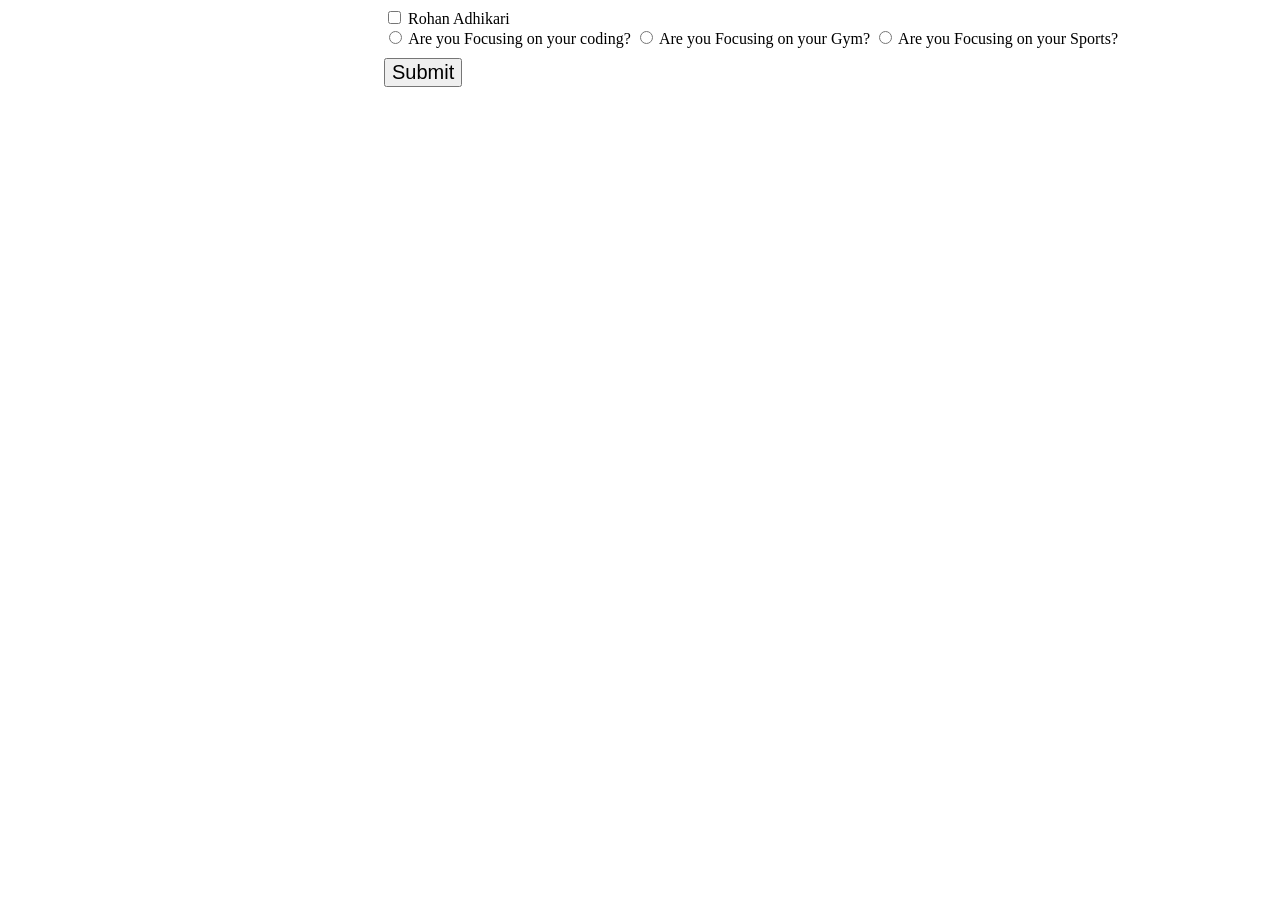
<file: Projects/checkbox/index.html>
<!DOCTYPE html>
<html lang="en">
<head>
    <meta charset="UTF-8">
    <meta name="viewport" content="width=device-width, initial-scale=1.0">
    <title>Document</title>
    <style>
        .div{
    width: auto;
    height: 500px;
    display: block;
    position: absolute;
    left: 30%;
    
}
button{
    font-size: 20px;
    position: absolute;
    top: 10%;
    left: 0%;
}
    </style>
</head>
<body>
    <div class="div">
    <input type="checkbox" id="mycheckbox">
    <label for="checkbox">Rohan Adhikari</label><br>
    <input type="radio" id="studing" name="card">
    <label for="studing">Are you Focusing on your coding?</label>
    <input type="radio" id="Gym" name="card">
    <label for="Gym">Are you Focusing on your Gym?</label>
    <input type="radio" id="Sports" name="card">
    <label for="Sports">Are you Focusing on your Sports?</label>
    <button type="Submit" id="mysubmit">Submit</button><br><br><br><br>
    <p id="rohan"></p><br><br><br><br>
    <p id="submitresponse"></p>
    </div>
    <script>
        const MyCheckBox = document.getElementById("mycheckbox");
const MyStudyBox = document.getElementById("studing");
const MyGymBox = document.getElementById("Gym");
const MySportsBox = document.getElementById("Sports");
const MySubmit = document.getElementById("mysubmit");
const Rohan = document.getElementById("rohan");
const submitres = document.getElementById("submitresponse");

MySubmit.onclick = function(){

    if(MyCheckBox.checked){
        Rohan.textContent = `Welcome Mr. Rohan!`;
        if(MyStudyBox.checked){
            submitres.textContent = `Good. But Focus On Gym and Sports too`;
        }
        else if(MyGymBox.checked){
            submitres.textContent = `Good. But Focus on Study and Sports too`;
        }
        else if(MySportsBox.checked){
            submitres.textContent = `Good. But Focus on Study and Gym too`;
        }
        else{
            submitres.textContent = `Focus on Your Goals.`;
        }
        }
    else{
        Rohan.textContent = `This Response can be only submit by Rohan`;
        }   
}
    </script>
</body>
</html>
</file>
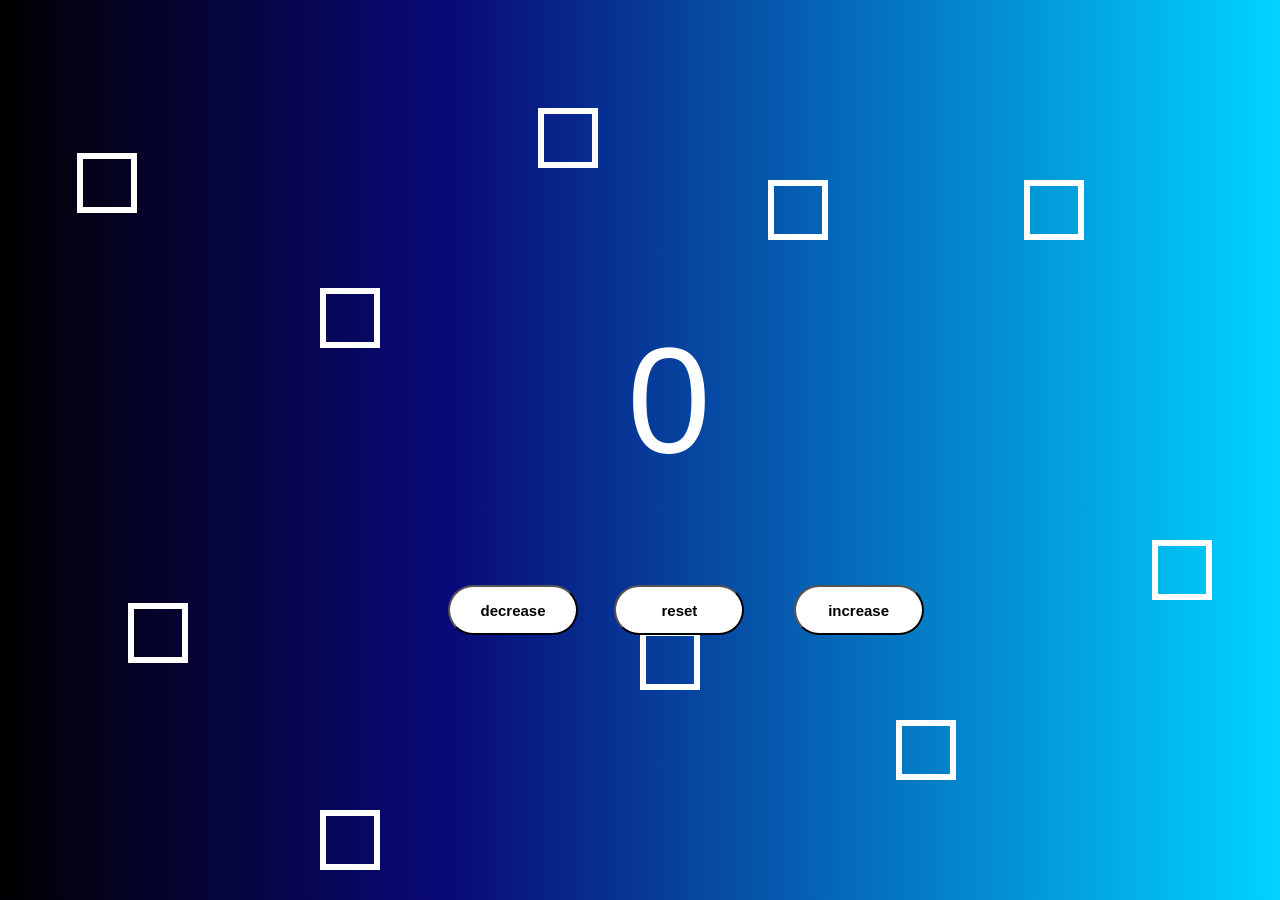
<file: Projects/counter/index.html>
<!DOCTYPE html>
<html lang="en">
<head>
    <meta charset="UTF-8">
    <meta name="viewport" content="width=device-width, initial-scale=1.0">
    <title>Document</title>
    <style>
        *{
    margin: 0;
    padding: 0;
    box-sizing: border-box;
}
body{
    font-family: Arial, Helvetica, sans-serif;
}
.box{
    height: 100%;
    width: 100%;
    overflow: hidden;
    position: absolute;
    background: linear-gradient(90deg, rgba(2,0,0.6,1) 0%, rgba(9,9,121,1)35%, rgba(0,212,255,1)100%);
}
.box div{
    position: absolute;
    width: 60px;
    height: 60px;
    background-color: transparent;
    border: 6px solid rgba(255,255,255,8);
}
.box div:nth-child(1){
    top: 12%;
    left: 42%;
    animation: animate 10s linear infinite;
}
.box div:nth-child(2){
    top: 70%;
    left: 50%;
    animation: animate 7s linear infinite;
}
.box div:nth-child(3){
    top: 17%;
    left: 6%;
    animation: animate 9s linear infinite;
}
.box div:nth-child(4){
    top: 20%;
    left: 60%;
    animation: animate 10s linear infinite;
}
.box div:nth-child(5){
    top: 67%;
    left: 10%;
    animation: animate 10s linear infinite;
}
.box div:nth-child(6){
    top: 80%;
    left: 70%;
    animation: animate 12s linear infinite;
}
.box div:nth-child(7){
    top: 60%;
    left: 90%;
    animation: animate 10s linear infinite;
}
.box div:nth-child(8){
    top: 32%;
    left: 25%;
    animation: animate 16s linear infinite;
}
.box div:nth-child(9){
    top: 90%;
    left: 25%;
    animation: animate 9s linear infinite;
}
.box div:nth-child(10){
    top: 20%;
    left: 80%;
    animation: animate 12s linear infinite;
}
@keyframes animate {
    0%{
        transform: scale(0) translateY(0) rotate(0);
        opacity: 0.5;
    }
    100%{
        transform: scale(1.3) translateY(-90px) rotate(360deg);
        opacity: 0;
    }
}
#num{
    height: 50px;
    width: 50px;
    position: absolute;
    z-index: 10;
    top: 35%;
    left: 49%;
    
    font-size: 150px;
    color: white;
    
}
button{
    height: 50px;
    width: 130px;
    position: absolute;
    background-color: white;
    z-index: 10;
    border-radius: 30px;
    font-weight: 600;
    font-size: 15px;
    box-shadow: 2px 2px 2px black, -1px -1px -1px white;
    transition: all ease-in-out 0.2s;
}
button:hover{
    background-color: rgb(128, 121, 121);
    color: white;
}
.div1{
    height: 50px;
    width: 100px;
    font-family: 'Segoe UI', Tahoma, Geneva, Verdana, sans-serif;
    position: absolute;
    z-index: 20;
    color: white;
    font-weight: 600;
    font-size: 40px;
    top: 56%;
    left: 37.5%;
    opacity: 0%;
}
@keyframes opac{
    from{
        opacity: 0%;
    }
    to{
        opacity: 100%;
    }
}
.div2{
    height: 50px;
    width: 100px;
    font-family: 'Segoe UI', Tahoma, Geneva, Verdana, sans-serif;
    position: absolute;
    z-index: 20;
    color: white;
    font-weight: 600;
    font-size: 40px;
    top: 56.5%;
    opacity: 0%;
    left: 64.5%;
}
#but1{
    top: 65%;
    left: 35%;
}
#but2{
    top: 65%;
    left: 48%;
}
#but3{
    top: 65%;
    left: 62%;
}
    </style>
</head>
<body>
    <label id="num">0</label>
    <button id="but1">decrease</button>
    <button id="but2">reset</button>
    <button id="but3">increase</button>
    <div class="div1">+1</div>
    <div class="div2">-1</div>
    <div class="box">
        <div></div>
        <div></div>
        <div></div>
        <div></div>
        <div></div>
        <div></div>
        <div></div>
        <div></div>
        <div></div>
        <div></div>
    </div>
    <script >
        const decreaseBtn = document.getElementById("but1");
const resetBtn = document.getElementById(`but2`);
const increaseBtn = document.getElementById("but3");
const countlable = document.getElementById("num");
let count = 0;
decreaseBtn.onclick = function(){
    count--;
    countlable.textContent = count;
}  
increaseBtn.onclick = function(){
    count++;
    countlable.textContent = count;
}  
resetBtn.onclick = function(){
    count=0;
    countlable.textContent = count;
}  

    </script>
</body>
</html>
</file>
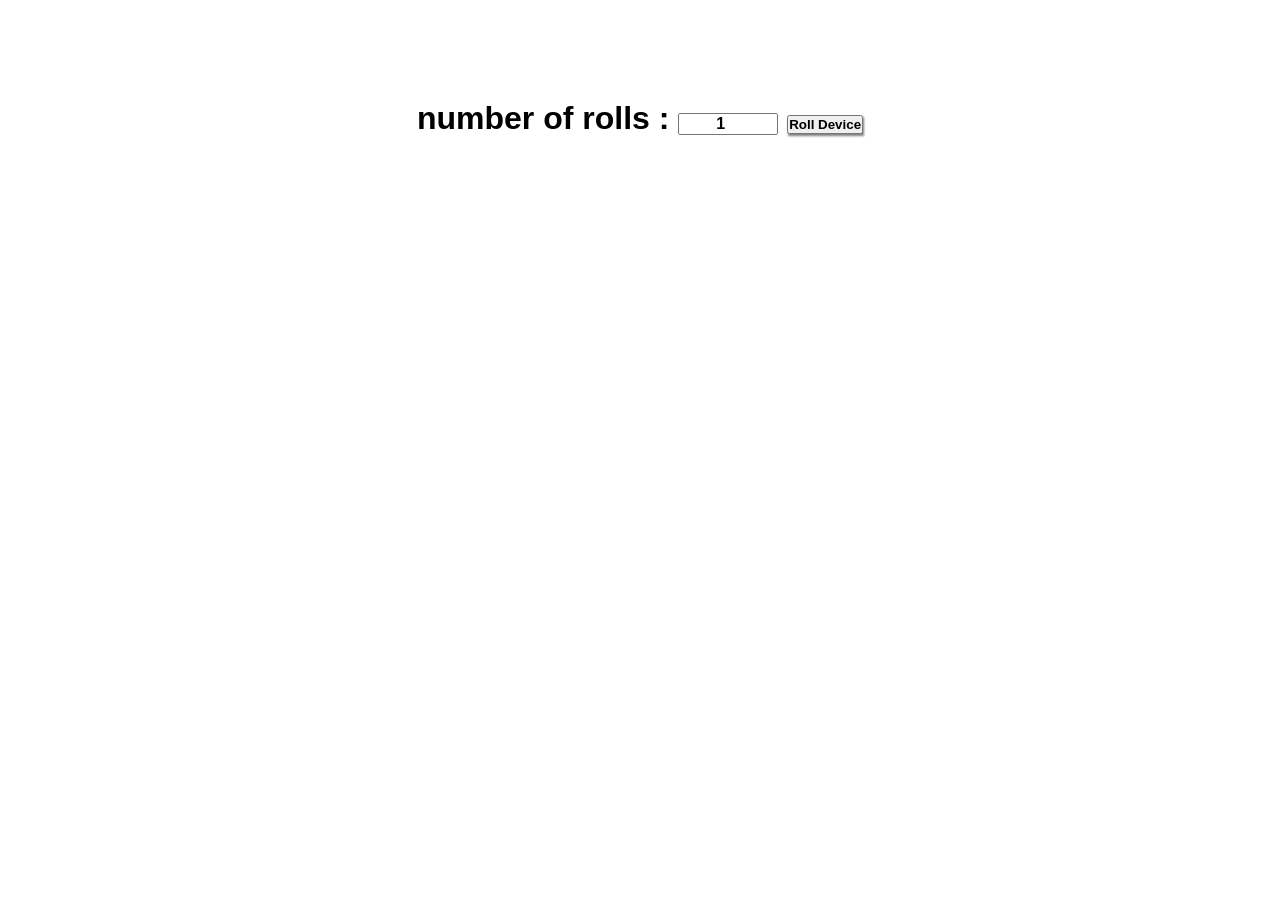
<file: Projects/dice_rolling/index.html>
<!DOCTYPE html>
<html lang="en">
<head>
    <meta charset="UTF-8">
    <meta name="viewport" content="width=device-width, initial-scale=1.0">
    <title>Document</title>
    <style>
        *{
    margin: 0;
    padding: 0;
    box-sizing: border-box;
}
.main{
    font-family: Arial, Helvetica, sans-serif;
    font-size: 2rem;
    text-align: center;
    font-weight: bold;
    margin: 10px;
    margin-top: 100px;
}
input{
    font-size: 1rem;
    font-weight: bold; 
    width: 100px;
    text-align: center;
}
button{
    box-shadow: 1px 2px 2px gray;
    font-weight: bold;
}
button:hover{
    background-color: rgb(232, 232, 232);
}
button:active{
    background-color: rgb(60%, 60%, 70%);
}
.dice_text{
    margin: 20px;
}
.dice_img img{
    width: 100px;
}
.dice_img{
    height: 360px;
    width: 400px;
    margin-left: 550px;
}

    </style>
</head>
<body>
    <div class="main">
        <label >number of rolls : </label>
        <input type="number" value="1" min="1" id="myinput">
        <button id="mysubmit" onclick="rollDice()"> Roll Device </button>
        <div id="dice_text" class="dice_text"></div> 
        <div id="dice_img" class="dice_img"></div>
    </div>
    <script >
        function rollDice(){
    const numofrolls = document.getElementById("myinput").value;
    const dicetext = document.getElementById("dice_text");
    const diceimg = document.getElementById("dice_img");
    const values = [];
    const imgaes = [];
    for(let i=0; i < numofrolls; i++){
        const value = Math.floor(Math.random()*6) + 1;
        values.push(value);
        imgaes.push(`<img src= "images/${value}.png">`);
    }
    dicetext.textContent = `dice : ${values.join(',')}`;
    diceimg.innerHTML = imgaes.join('');
}
    </script>
</body>
</html>
</file>
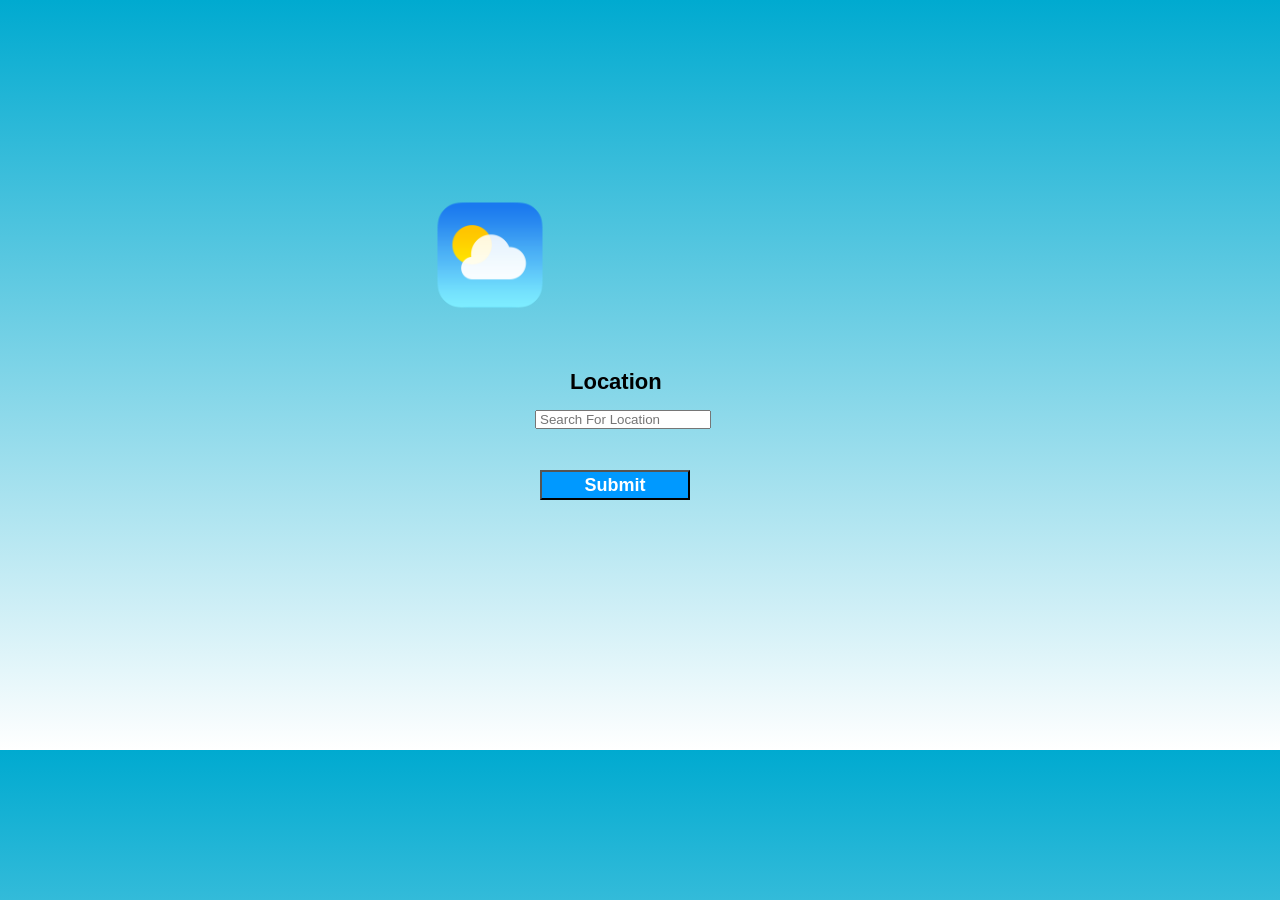
<file: Projects/weather app/index.html>
<!DOCTYPE html>
<html lang="en">
<head>
    <meta charset="UTF-8">
    <meta name="viewport" content="width=device-width, initial-scale=1.0">
    <title>Weather App</title>
    <style>
        *{
    padding: 0;
    box-sizing: border-box;
    margin: 0;
}
body{
    background-image: linear-gradient(rgb(0, 170, 208),rgb(255, 255, 255));
}
.hero_sec{
    min-height: 750px;
    
    align-items: center;
    position: relative;
}
.weather_search{
    height: 400px;
    width: 500px;
    position: absolute;
    left: 35%;
    top: 22%;
    
    
}
.weatherText{
    height: 246px;
    display: flex;
}
.weatherShow{
    width: 50%;
    position: relative;
}
.weatherLoc{
    width: 50%;
    
    font-family: 'Trebuchet MS', 'Lucida Sans Unicode', 'Lucida Grande', 'Lucida Sans', Arial, sans-serif;
    padding-top: 50px;
    font-size: 22px;
}
.weatherLoc input{
    margin-top: 15px;
    margin-left: 35px;
    padding-left: 3px;
}
.weatherLoc label{
    margin-left: 70px;
    font-weight: bold;
}
.weatherIcon{
    height: 50%;
    width: 100%;
    font-size: 40px;
    padding-left: 60px;
    padding-top: 60px;
    font-family: Cambria, Cochin, Georgia, Times, 'Times New Roman', serif;
    color: rgb(255, 255, 255);
    text-shadow: 2px 2px 2px black;
}
.num{
    margin-left: 100px;
}
.time{
        margin-left: 100px;
}
.date{
    margin-left: 100px;
}
.weatherNum{
    height: 50%;
    width: 100%;
    font-size: 20px;
    font-family: Cambria, Cochin, Georgia, Times, 'Times New Roman', serif;
    color: white;
    text-shadow: 1px 1px 1px black;
    padding-left: 60px;
    
}
.border{
    border: 1px solid black;
    position: absolute;
    width: 260px;
    height: 210px;
    
}
.weather_search img{
    height: 120px;
    padding-left: 180px;
    margin-top: 30px
}
.weatherLoc button{
    height: 30px;
    margin-top: 40px;
    margin-left: 40px;
    width: 150px;
    background-color: rgb(0, 153, 255);
    color: white;
    font-weight: bolder;
    font-size: 18px;
}
.weatherLoc button:hover{
    background-color: rgb(0, 72, 123);
}
@media only screen and (min-width: 0px) {
    body{
        background-image: linear-gradient(rgb(0, 170, 208),rgb(255, 255, 255));
    }
    .hero_sec{
        min-height: 750px;
        width: 0;
        
    }
}
@media only screen and (min-width: 450px) {
    body{
        background-image: linear-gradient(rgb(0, 170, 208),rgb(255, 255, 255));
    }
    .hero_sec{
        max-height: 750px;
        width: 0;
        
    }
}
@media only screen and (min-width: 765px) {
    body{
        background-image: linear-gradient(rgb(0, 170, 208),rgb(255, 255, 255));
    }
    .hero_sec{
        max-height: 750px;
        width: 0;
        
    }
    .weather_search{
        margin-left: 150px;
    }
}
@media only screen and (min-width: 1020px) {
    body{
        background-image: linear-gradient(rgb(0, 170, 208),rgb(255, 255, 255));
    }
    .hero_sec{
        max-height: 750px;
        width: 0;
        
    }
    .weather_search{
        margin-left: 250px;
    }
}
@media only screen and (min-width: 1400px) {
    body{
        background-image: linear-gradient(rgb(0, 170, 208),rgb(255, 255, 255));
    }
    .hero_sec{
        max-height: 750px;
        width: 0;
        
    }
    .weather_search{
        margin-left: 550px;
    }
}
    </style>
</head>
<body>
    <div class="hero_sec">
        <div class="weather_search">
            <div class="weatherImg">
                <img src="images/icon.png" alt="weather">
            </div>
            <div class="weatherText">
                <div class="weatherShow">
                        <div class="weatherIcon">
                            <span id="weathericon"></span> <span id="c"></span>
                        </div>
                        <div class="weatherNum">
                            <h4 id="num"></h4>
                            <h4 id="time"></h4>
                            <h4 id="date"></h4>
                        </div>
                </div>
                <div class="weatherLoc">
                    <label for="Location"> Location </label>
                    <input type="text" name="Location" id="Location" placeholder="Search For Location">
                    <button id="mySubmit" onclick="hideNshow()">Submit</button>
                </div>
            </div>
        </div>
    </div>
    <script >
    //http://api.weatherapi.com/v1/current.json?key=9ee04721a86b4927be1123529241110&q=${targetlocation}&aqi=no
    const tempField = document.getElementById("weathericon");
    const tempTime = document.getElementById("time");
    const C = document.getElementById("c");
    const tempLoc = document.getElementById("date");
    const weathericon = document.getElementById("num");
    const searchfield = document.getElementById("Location");
    const submitbut = document.getElementById("mySubmit");
    const border = document.getElementsByClassName("border");
    let target = searchfield;


    const fetchResult = async (targetlocation) => {
        let url = `http://api.weatherapi.com/v1/current.json?key=9ee04721a86b4927be1123529241110&q=${targetlocation}&aqi=no`;
        const res = await fetch(url);
        const data = await res.json();
        console.log(data);

        tempLoc.textContent = data.location.name;
        tempTime.textContent = data.location.localtime;
        tempField.textContent = data.current.temp_c;
        weathericon.textContent = data.current.condition.text;
        C.textContent = `'C`;
    }
    submitbut.onclick = function(e){
        e.preventDefault();
        target = searchfield.value;
        fetchResult(target);
    }
     </script>
</body>
</html>
</file>
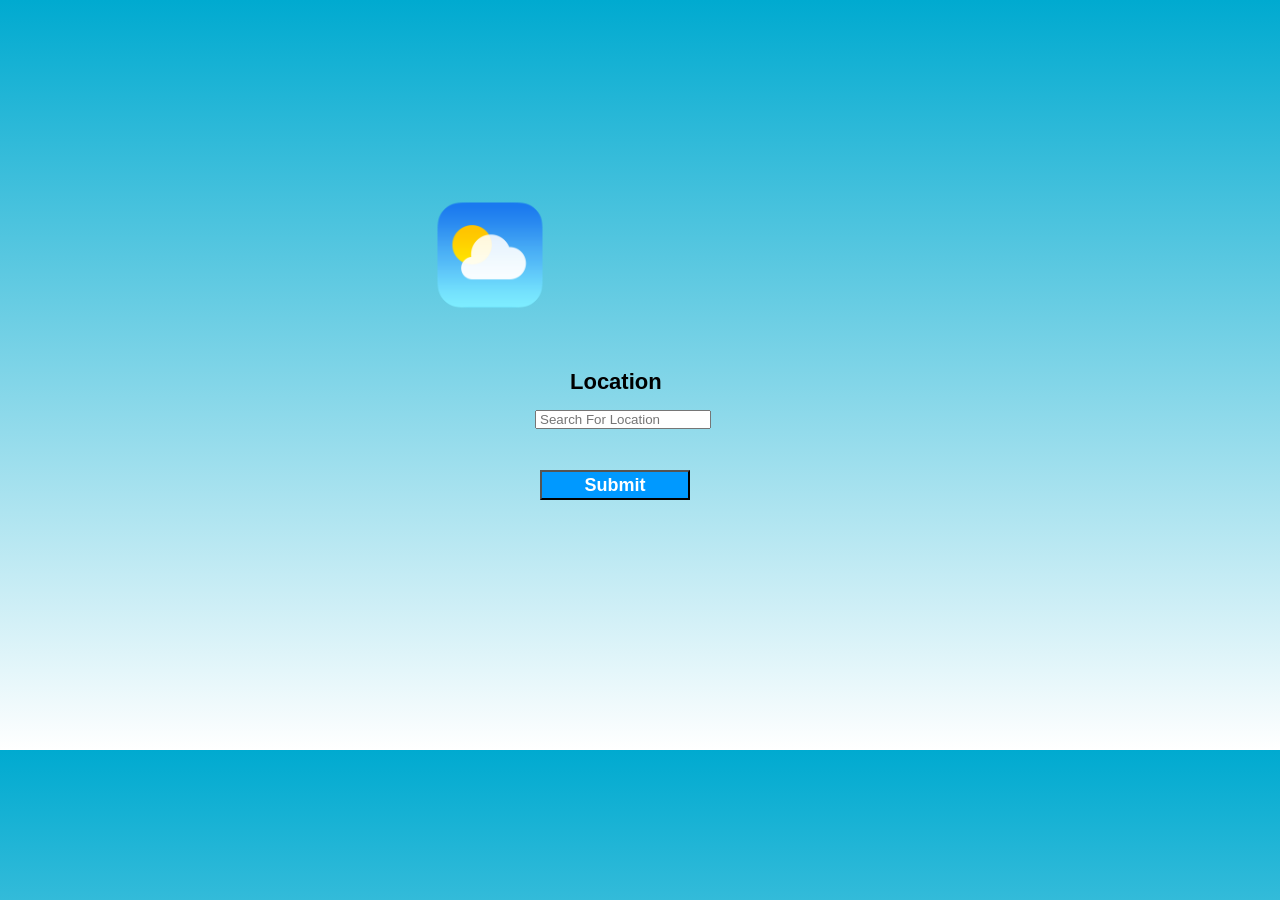
<file: Projects/weather app/weather app/index.html>
<!DOCTYPE html>
<html lang="en">
<head>
    <meta charset="UTF-8">
    <meta name="viewport" content="width=device-width, initial-scale=1.0">
    <title>Weather App</title>
    <link rel="stylesheet" href="style.css">
</head>
<body>
    <div class="hero_sec">
        <div class="weather_search">
            <div class="weatherImg">
                <img src="images/icon.png" alt="weather">
            </div>
            <div class="weatherText">
                <div class="weatherShow">
                        <div class="weatherIcon">
                            <span id="weathericon"></span> <span id="c"></span>
                        </div>
                        <div class="weatherNum">
                            <h4 id="num"></h4>
                            <h4 id="time"></h4>
                            <h4 id="date"></h4>
                        </div>
                </div>
                <div class="weatherLoc">
                    <label for="Location"> Location </label>
                    <input type="text" name="Location" id="Location" placeholder="Search For Location">
                    <button id="mySubmit" onclick="hideNshow()">Submit</button>
                </div>
            </div>
        </div>
    </div>
    <script src="script.js"></script>
</body>
</html>
</file>
<file: Projects/weather app/weather app/style.css>
*{
    padding: 0;
    box-sizing: border-box;
    margin: 0;
}
body{
    background-image: linear-gradient(rgb(0, 170, 208),rgb(255, 255, 255));
}
.hero_sec{
    min-height: 750px;
    
    align-items: center;
    position: relative;
}
.weather_search{
    height: 400px;
    width: 500px;
    position: absolute;
    left: 35%;
    top: 22%;
    
    
}
.weatherText{
    height: 246px;
    display: flex;
}
.weatherShow{
    width: 50%;
    position: relative;
}
.weatherLoc{
    width: 50%;
    
    font-family: 'Trebuchet MS', 'Lucida Sans Unicode', 'Lucida Grande', 'Lucida Sans', Arial, sans-serif;
    padding-top: 50px;
    font-size: 22px;
}
.weatherLoc input{
    margin-top: 15px;
    margin-left: 35px;
    padding-left: 3px;
}
.weatherLoc label{
    margin-left: 70px;
    font-weight: bold;
}
.weatherIcon{
    height: 50%;
    width: 100%;
    font-size: 40px;
    padding-left: 60px;
    padding-top: 60px;
    font-family: Cambria, Cochin, Georgia, Times, 'Times New Roman', serif;
    color: rgb(255, 255, 255);
    text-shadow: 2px 2px 2px black;
}
.num{
    margin-left: 100px;
}
.time{
        margin-left: 100px;
}
.date{
    margin-left: 100px;
}
.weatherNum{
    height: 50%;
    width: 100%;
    font-size: 20px;
    font-family: Cambria, Cochin, Georgia, Times, 'Times New Roman', serif;
    color: white;
    text-shadow: 1px 1px 1px black;
    padding-left: 60px;
    
}
.border{
    border: 1px solid black;
    position: absolute;
    width: 260px;
    height: 210px;
    
}
.weather_search img{
    height: 120px;
    padding-left: 180px;
    margin-top: 30px
}
.weatherLoc button{
    height: 30px;
    margin-top: 40px;
    margin-left: 40px;
    width: 150px;
    background-color: rgb(0, 153, 255);
    color: white;
    font-weight: bolder;
    font-size: 18px;
}
.weatherLoc button:hover{
    background-color: rgb(0, 72, 123);
}
@media only screen and (min-width: 0px) {
    body{
        background-image: linear-gradient(rgb(0, 170, 208),rgb(255, 255, 255));
    }
    .hero_sec{
        min-height: 750px;
        width: 0;
        
    }
}
@media only screen and (min-width: 450px) {
    body{
        background-image: linear-gradient(rgb(0, 170, 208),rgb(255, 255, 255));
    }
    .hero_sec{
        max-height: 750px;
        width: 0;
        
    }
}
@media only screen and (min-width: 765px) {
    body{
        background-image: linear-gradient(rgb(0, 170, 208),rgb(255, 255, 255));
    }
    .hero_sec{
        max-height: 750px;
        width: 0;
        
    }
    .weather_search{
        margin-left: 150px;
    }
}
@media only screen and (min-width: 1020px) {
    body{
        background-image: linear-gradient(rgb(0, 170, 208),rgb(255, 255, 255));
    }
    .hero_sec{
        max-height: 750px;
        width: 0;
        
    }
    .weather_search{
        margin-left: 250px;
    }
}
@media only screen and (min-width: 1400px) {
    body{
        background-image: linear-gradient(rgb(0, 170, 208),rgb(255, 255, 255));
    }
    .hero_sec{
        max-height: 750px;
        width: 0;
        
    }
    .weather_search{
        margin-left: 550px;
    }
}
</file>
